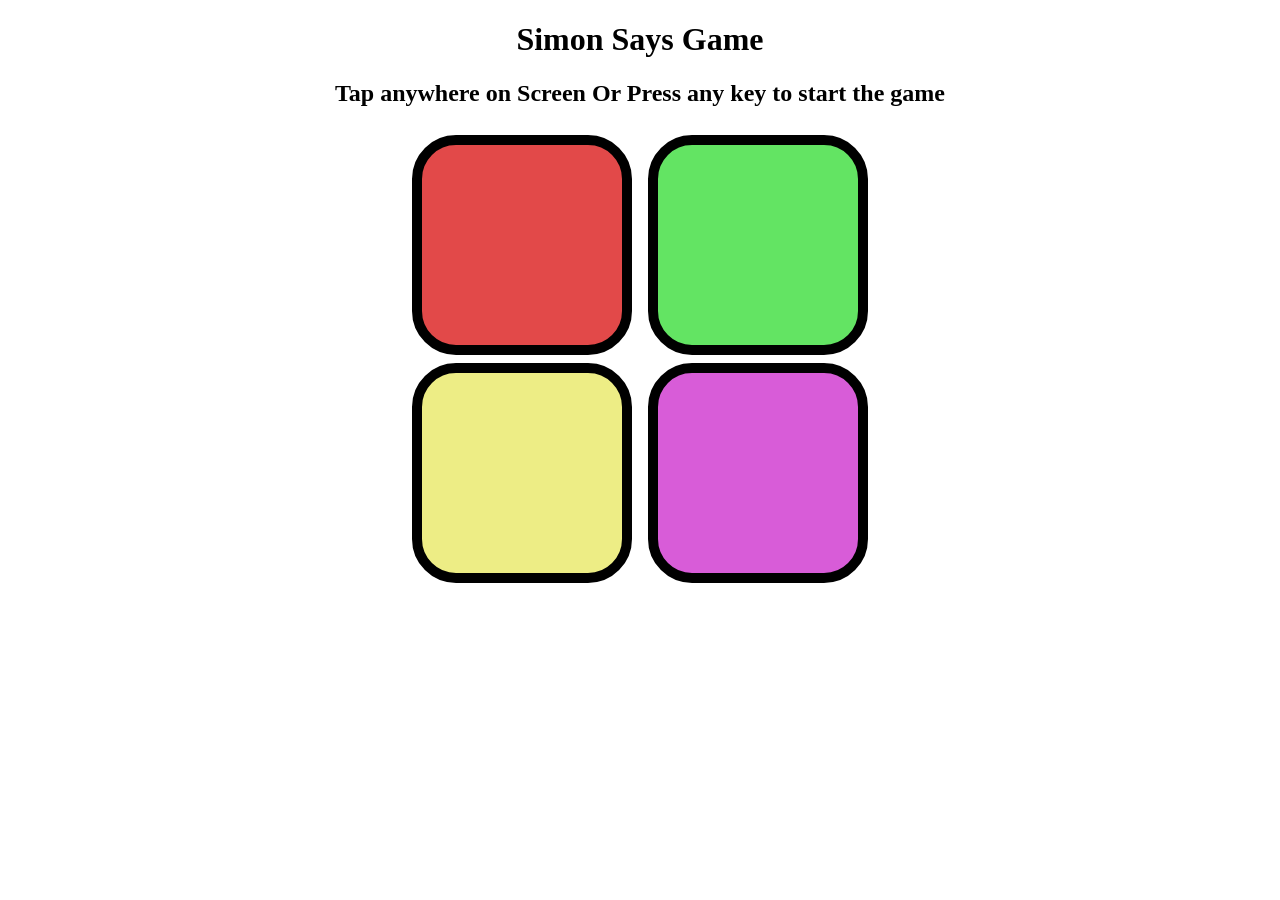
<file: index.html>
<!DOCTYPE html>
<html lang="en">
<head>
    <meta charset="UTF-8">
    <meta name="viewport" content="width=device-width, initial-scale=1.0">
    <title>Simon says Game</title>
    <link rel="stylesheet" href="style.css">
</head>
<body>
    <h1>Simon Says Game</h1>
    <h2>Tap anywhere on Screen Or Press any key to start the game </h2>


    <div class="btn-container">
        <div class="line-one">
        <div class="btn red" type="button" id="red"></div>
        <div class="btn yellow" type="button" id="yellow"></div>
        </div>
        
        <div class="line-two">
        <div class="btn green" type="button" id="green"></div>
        <div class="btn purple" type="button" id="purple"></div>
        </div>
    </div>
   <script src="script.js"></script> 
</body>
</html>
</file>
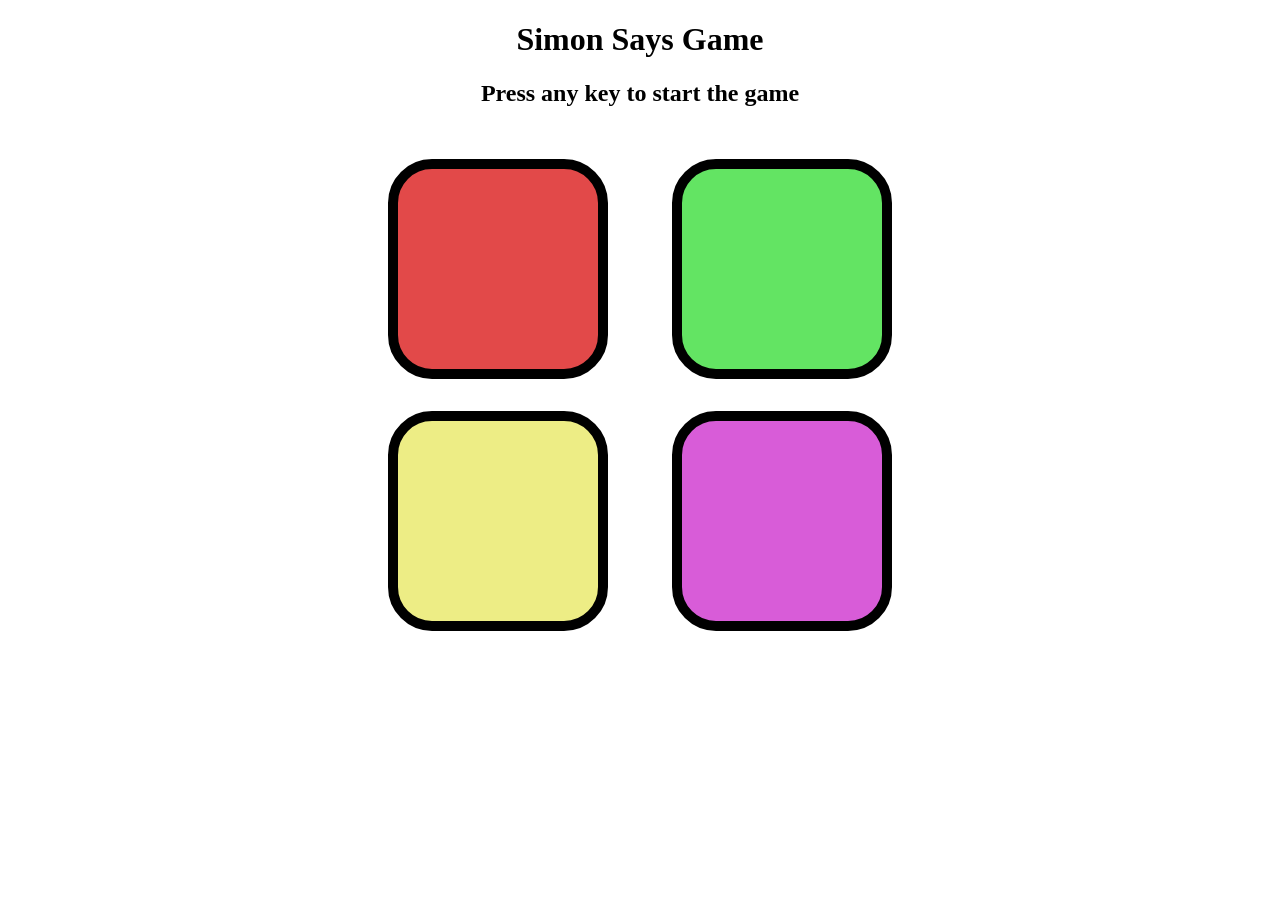
<file: simon says game.html>
<!DOCTYPE html>
<html lang="en">
<head>
    <meta charset="UTF-8">
    <meta name="viewport" content="width=device-width, initial-scale=1.0">
    <title>Simon says Game</title>
    <link rel="stylesheet" href="simon says game.css">
</head>
<body>
    <h1>Simon Says Game</h1>
    <h2> Press any key to start the game </h2>


    <div class="btn-container">
        <div class="line-one">
        <div class="btn red" type="button" id="red"></div>
        <div class="btn yellow" type="button" id="yellow"></div>
        </div>
        
        <div class="line-two">
        <div class="btn green" type="button" id="green"></div>
        <div class="btn purple" type="button" id="purple"></div>
        </div>
    </div>
   <script src="simon says game.js"></script> 
</body>
</html>
</file>
<file: style.css>
body{
    text-align: center;
}

.btn{
    height:40vw;
    width:40vw;
    max-width:200px;
    max-height:200px;
    border-radius:20%;
    border:10px solid black;
    margin:0.5rem;
}

.btn-container{
    display:flex;
    justify-content: center;
}

.red{
    background-color: rgb(226, 73, 73);
}

.yellow{
    background-color: rgb(237, 237, 133);
}

.green{
    background-color: rgb(99, 228, 99);
}

.purple{
    background-color: rgb(216, 92, 216);
}

.flash{
    background-color: white;
}

.userflash{
    background-color:green ;
}

@media(max-width:600px){
    h1{
        font-size:2rem;
    }
    h2{
        font-size:1rem;
        text-align:center;
        padding:0 10px;
    }
    .btn{
        width:35vw;
        height:35vw;
        margin:0.3rem;
    }
}
</file>
<file: simon says game.css>
body{
    text-align: center;
}

.btn{
    height:200px;
    width:200px;
    border-radius:20%;
    border:10px solid black;
    margin:2rem;
}

.btn-container{
    display:flex;
    justify-content: center;
}

.red{
    background-color: rgb(226, 73, 73);
}

.yellow{
    background-color: rgb(237, 237, 133);
}

.green{
    background-color: rgb(99, 228, 99);
}

.purple{
    background-color: rgb(216, 92, 216);
}

.flash{
    background-color: white;
}

.userflash{
    background-color:green ;
}
</file>
